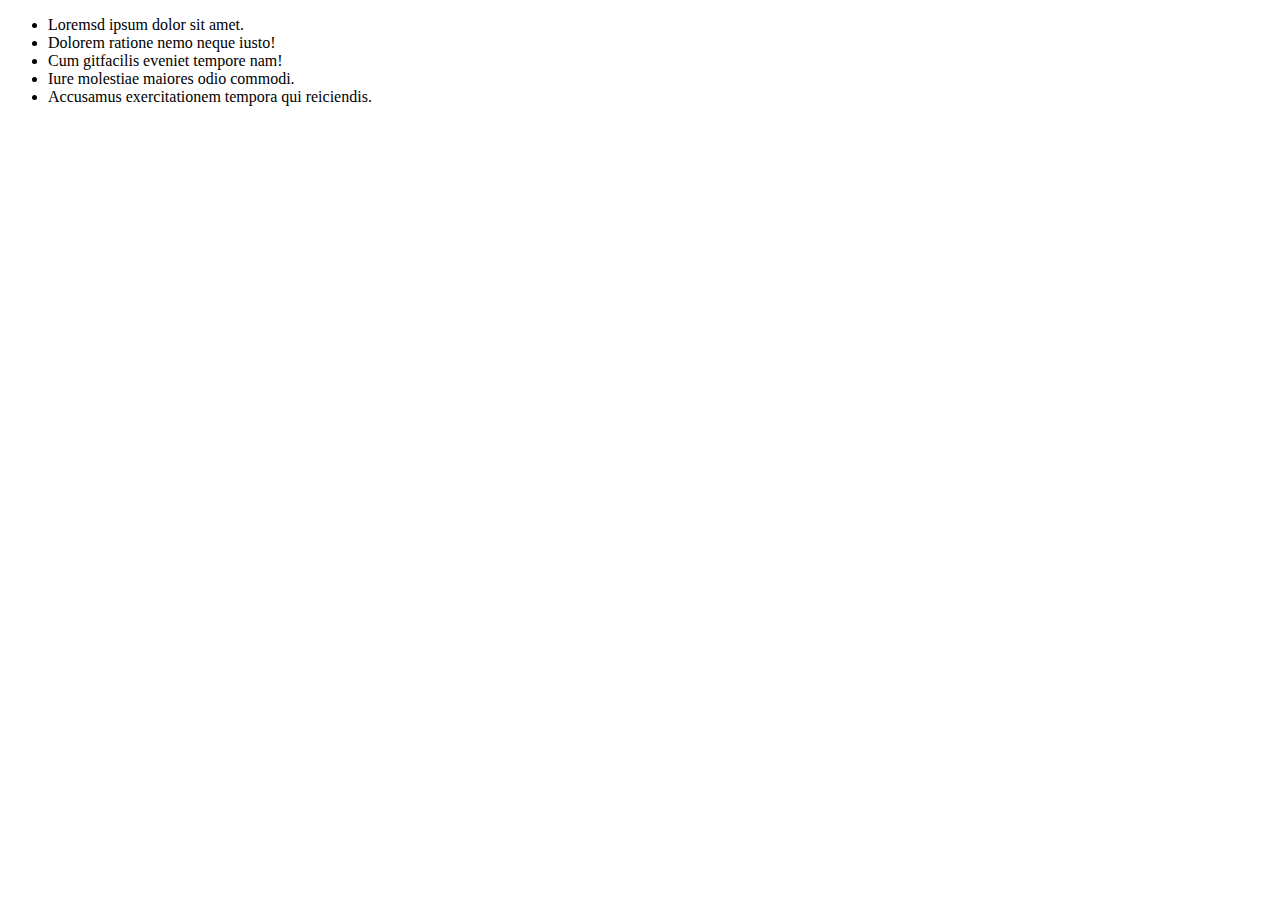
<file: index.html>
<!DOCTYPE html>
<html lang="en">
<head>
    <meta charset="UTF-8">
    <meta http-equiv="X-UA-Compatible" content="IE=edge">
    <meta name="viewport" content="width=device-width, initial-scale=1.0">
    <title>değşik abc</title>
</head>
<body>
  <ul>
    <li>Loremsd ipsum dolor sit amet.</li>
    <li>Dolorem ratione nemo neque iusto!</li>
    <li>Cum gitfacilis eveniet tempore nam!</li>
    <li>Iure molestiae maiores odio commodi.</li>
    <li>Accusamus exercitationem tempora qui reiciendis.</li>
  </ul>
</body>
</html>
</file>
